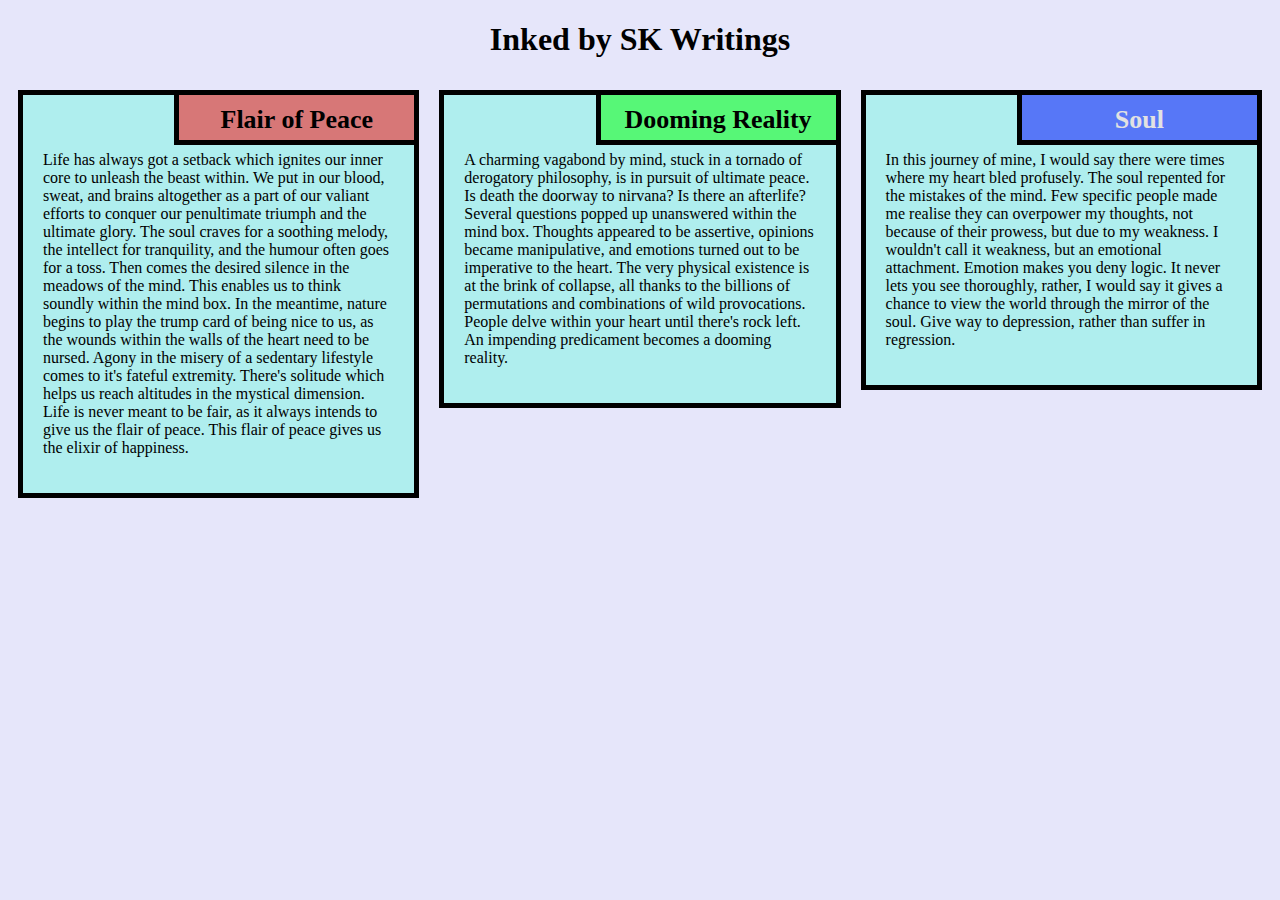
<file: mod2_solution/index.html>
<!DOCTYPE html>
<html lang="en">

<head>
    <meta charset="utf-8">
    <meta name="viewport" content="width=device-width, initial-scale=1">
    <title>Module 2 Assignment Solution</title>
    <link rel="stylesheet" href="css/style.css">
</head>

<body>
    <h1>Inked by SK Writings</h1>
    <div class="row">
        <div class="col-lg-4 col-md-6 col-sm-12">
            <section class="peace">
                <h2>Flair of Peace</h2>
                <p>
                    Life has always got a setback which ignites our inner core to unleash the beast within. We put in our blood, sweat, and brains altogether as a part of our valiant efforts to conquer our penultimate triumph and the ultimate glory. The soul craves for a soothing melody, the intellect for tranquility, and the humour often goes for a toss. Then comes the desired silence in the meadows of the mind. This enables us to think soundly within the mind box. In the meantime, nature begins to play the trump card of being nice to us, as the wounds within the walls of the heart need to be nursed. Agony in the misery of a sedentary lifestyle comes to it's fateful extremity. There's solitude which helps us reach altitudes in the mystical dimension. Life is never meant to be fair, as it always intends to give us the flair of peace. This flair of peace gives us the elixir of happiness.
                </p>
            </section>
        </div>
        <div class="col-lg-4 col-md-6 col-sm-12">
            <section class="reality">
                <h2>Dooming Reality</h2>
                <p>
                    A charming vagabond by mind, stuck in a tornado of derogatory philosophy, is in pursuit of ultimate peace. Is death the doorway to nirvana? Is there an afterlife? Several questions popped up unanswered within the mind box. Thoughts appeared to be assertive, opinions became manipulative, and emotions turned out to be imperative to the heart. The very physical existence is at the brink of collapse, all thanks to the billions of permutations and combinations of wild provocations. People delve within your heart until there's rock left. An impending predicament becomes a dooming reality.
                </p>
            </section>
        </div>
        <div class="col-lg-4 col-md-12 col-sm-12">
            <section class="soul">
                <h2>Soul</h2>
                <p>
                    In this journey of mine, I would say there were times where my heart bled profusely. The soul repented for the mistakes of the mind. Few specific people made me realise they can overpower my thoughts, not because of their prowess, but due to my weakness. I wouldn't call it weakness, but an emotional attachment. Emotion makes you deny logic. It never lets you see thoroughly, rather, I would say it gives a chance to view the world through the mirror of the soul. Give way to depression, rather than suffer in regression. 
                </p>
            </section>
        </div>
    </div>
</body>

</html>
</file>
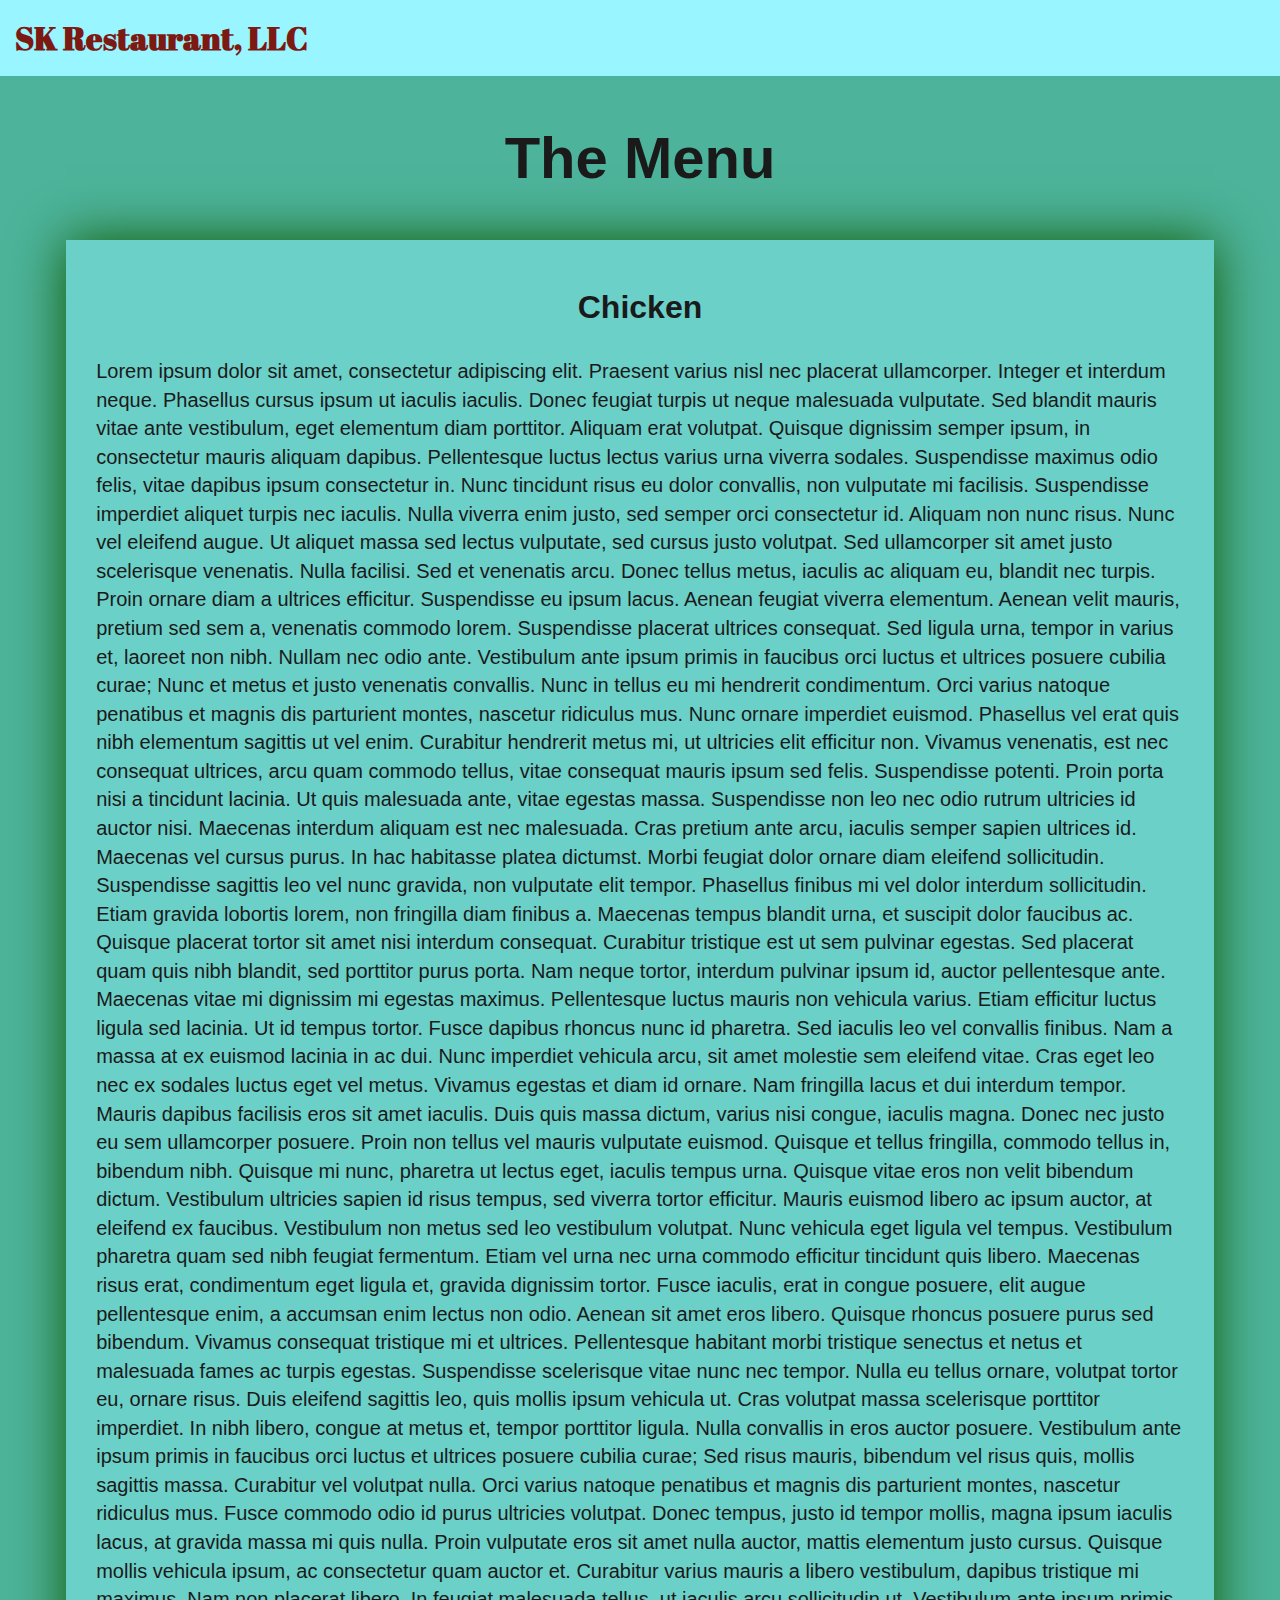
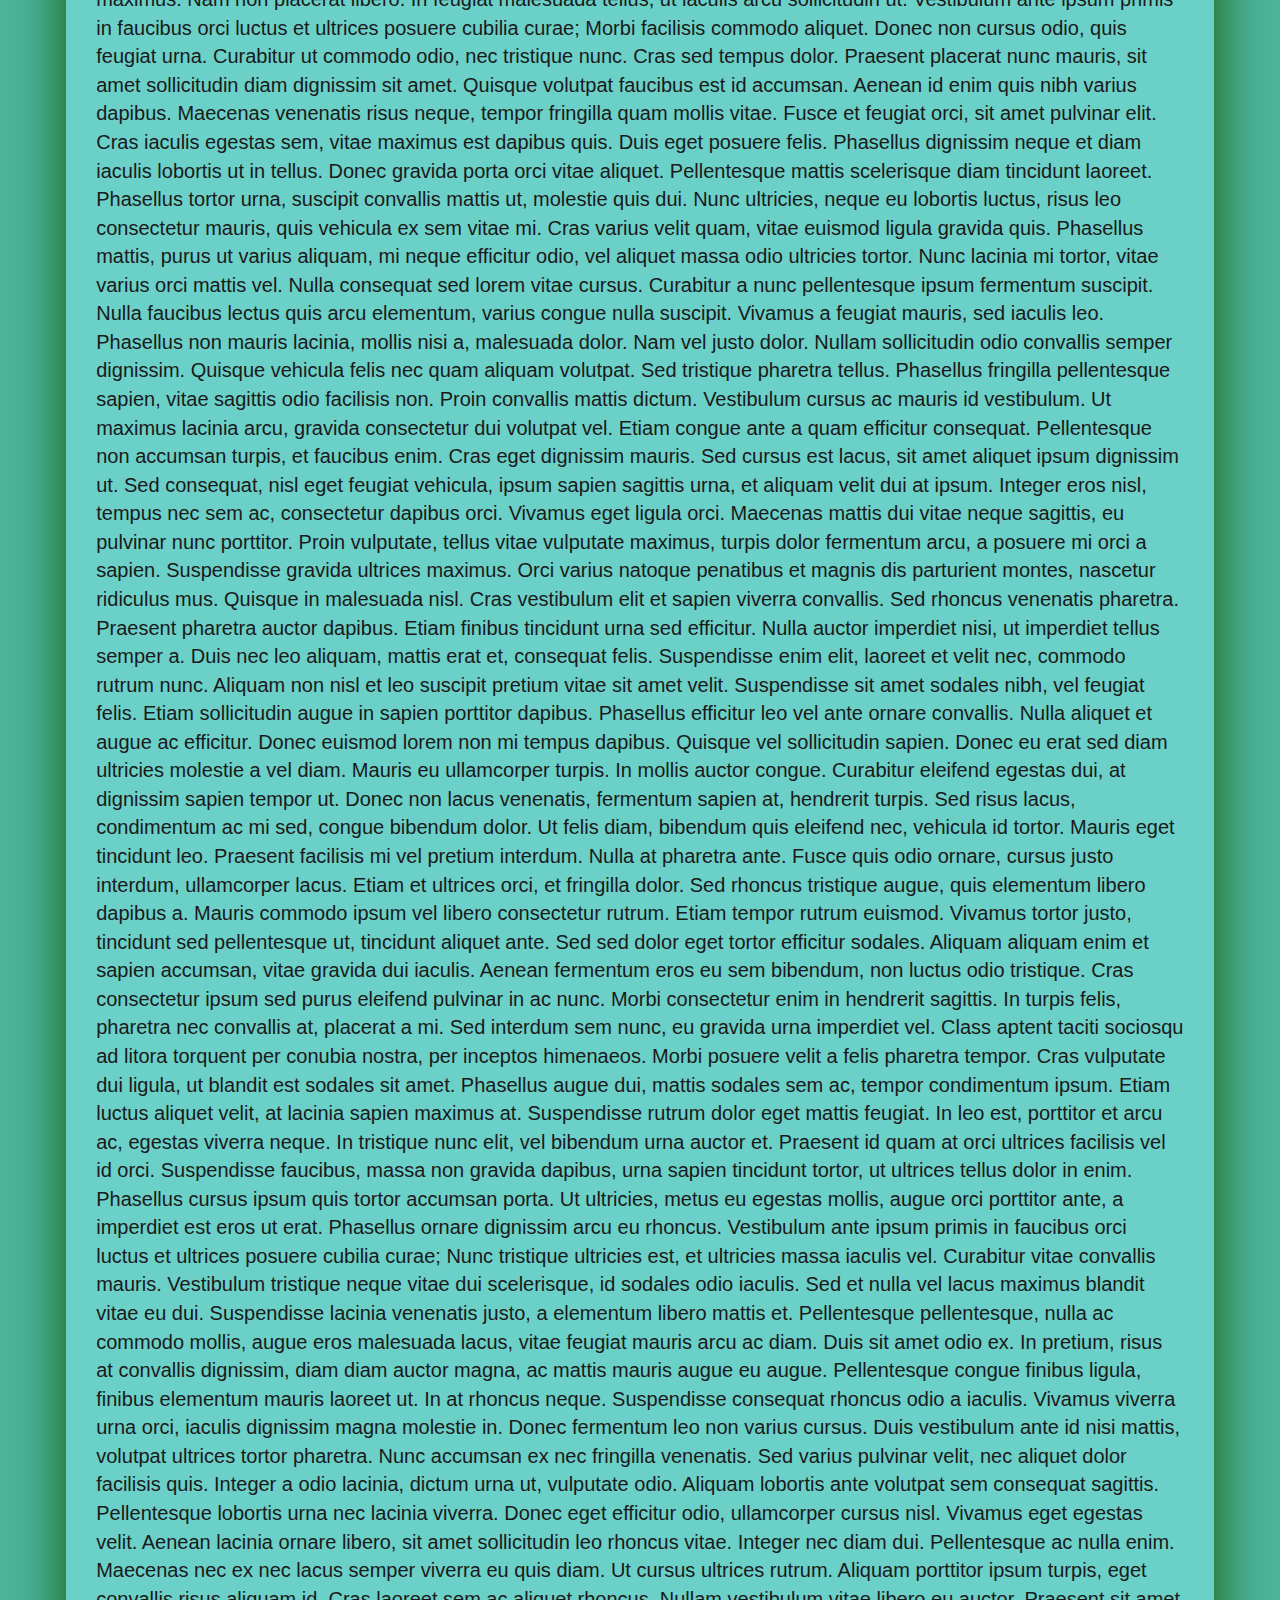
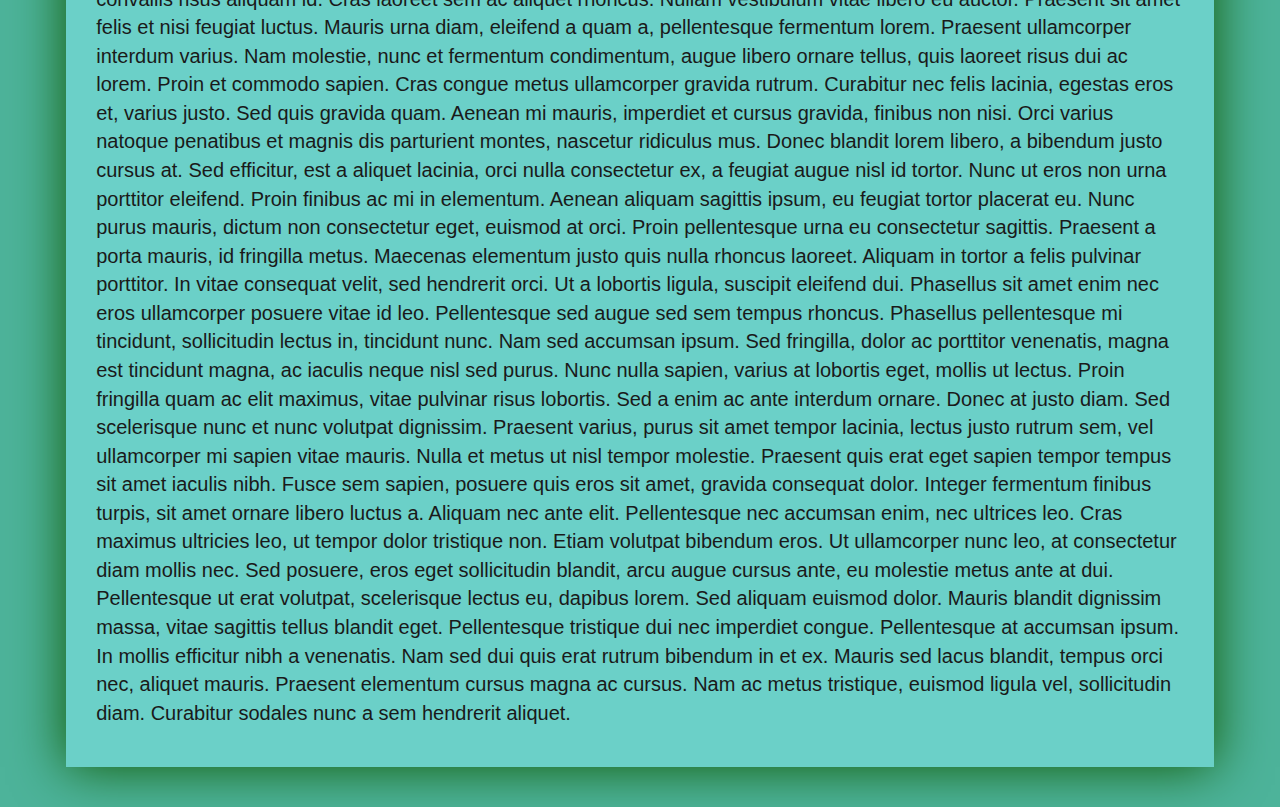
<file: mod3_solution/index.html>
<!DOCTYPE html>
<html lang="zxx">

<head>
    <meta charset="utf-8">
    <meta http-equiv="X-UA-Compatible" content="IE=edge">
    <meta name="viewport" content="width=device-width, initial-scale=1">
    <title>Module 3 Assignment Solution</title>
    <link rel="stylesheet" href="css/bootstrap.min.css">
    <link rel="stylesheet" href="css/styles.css">
    <link href="https://fonts.googleapis.com/css?family=Source+Sans+Pro" rel="stylesheet">
    <link href="https://fonts.googleapis.com/css?family=Abril+Fatface" rel="stylesheet">

    <!-- HTML5 shim and Respond.js for IE8 support of HTML5 elements and media queries -->
    <!-- WARNING: Respond.js doesn't work if you view the page via file:// -->
    <!--[if lt IE 9]>
      <script src="https://oss.maxcdn.com/html5shiv/3.7.2/html5shiv.min.js"></script>
      <script src="https://oss.maxcdn.com/respond/1.4.2/respond.min.js"></script>
    <![endif]-->
</head>

<body>
    <header>
        <nav id="header-nav" class="navbar navbar-default">
            <div class="container-fluid">
                <div class="navbar-header">
                    <div class="navbar-brand">
                        <a href="index_basic.html"><h1>SK Restaurant, LLC</h1></a>
                    </div>

                    <button type="button" class="navbar-toggle collapsed visible-xs" data-toggle="collapse" data-target="#collapsable-nav" aria-expanded="false">
                        <span class="sr-only">Toggle navigation</span>
                        <span class="icon-bar"></span>
                        <span class="icon-bar"></span>
                        <span class="icon-bar"></span>
                    </button>
                </div>

                <div id="collapsable-nav" class="collapse navbar-collapse">
                    <ul id="nav-list" class="nav navbar-nav navbar-right visible-xs text-center">
                        <li>
                            <a><br class="hidden-xs"> Chicken</a>
                        </li>
                        <li>
                            <a><br class="hidden-xs"> Beef</a>
                        </li>
                        <li>
                            <a><br class="hidden-xs"> Sushi</a>
                        </li>
                    </ul>
                </div>
            </div>
        </nav>
    </header>

    <div id="main-content" class="container">
        <h2 id="top-heading" class="text-center">The Menu</h2>
        <section id="main-section">
            <h3 class="text-center">Chicken</h3>
            <p>
                Lorem ipsum dolor sit amet, consectetur adipiscing elit. Praesent varius nisl nec placerat ullamcorper. Integer et interdum neque. Phasellus cursus ipsum ut iaculis iaculis. Donec feugiat turpis ut neque malesuada vulputate. Sed blandit mauris vitae ante vestibulum, eget elementum diam porttitor. Aliquam erat volutpat. Quisque dignissim semper ipsum, in consectetur mauris aliquam dapibus. Pellentesque luctus lectus varius urna viverra sodales. Suspendisse maximus odio felis, vitae dapibus ipsum consectetur in. Nunc tincidunt risus eu dolor convallis, non vulputate mi facilisis. Suspendisse imperdiet aliquet turpis nec iaculis. Nulla viverra enim justo, sed semper orci consectetur id.

                Aliquam non nunc risus. Nunc vel eleifend augue. Ut aliquet massa sed lectus vulputate, sed cursus justo volutpat. Sed ullamcorper sit amet justo scelerisque venenatis. Nulla facilisi. Sed et venenatis arcu. Donec tellus metus, iaculis ac aliquam eu, blandit nec turpis. Proin ornare diam a ultrices efficitur.

                Suspendisse eu ipsum lacus. Aenean feugiat viverra elementum. Aenean velit mauris, pretium sed sem a, venenatis commodo lorem. Suspendisse placerat ultrices consequat. Sed ligula urna, tempor in varius et, laoreet non nibh. Nullam nec odio ante. Vestibulum ante ipsum primis in faucibus orci luctus et ultrices posuere cubilia curae; Nunc et metus et justo venenatis convallis. Nunc in tellus eu mi hendrerit condimentum. Orci varius natoque penatibus et magnis dis parturient montes, nascetur ridiculus mus.

                Nunc ornare imperdiet euismod. Phasellus vel erat quis nibh elementum sagittis ut vel enim. Curabitur hendrerit metus mi, ut ultricies elit efficitur non. Vivamus venenatis, est nec consequat ultrices, arcu quam commodo tellus, vitae consequat mauris ipsum sed felis. Suspendisse potenti. Proin porta nisi a tincidunt lacinia. Ut quis malesuada ante, vitae egestas massa. Suspendisse non leo nec odio rutrum ultricies id auctor nisi. Maecenas interdum aliquam est nec malesuada. Cras pretium ante arcu, iaculis semper sapien ultrices id.

                Maecenas vel cursus purus. In hac habitasse platea dictumst. Morbi feugiat dolor ornare diam eleifend sollicitudin. Suspendisse sagittis leo vel nunc gravida, non vulputate elit tempor. Phasellus finibus mi vel dolor interdum sollicitudin. Etiam gravida lobortis lorem, non fringilla diam finibus a. Maecenas tempus blandit urna, et suscipit dolor faucibus ac. Quisque placerat tortor sit amet nisi interdum consequat. Curabitur tristique est ut sem pulvinar egestas. Sed placerat quam quis nibh blandit, sed porttitor purus porta. Nam neque tortor, interdum pulvinar ipsum id, auctor pellentesque ante. Maecenas vitae mi dignissim mi egestas maximus.

                Pellentesque luctus mauris non vehicula varius. Etiam efficitur luctus ligula sed lacinia. Ut id tempus tortor. Fusce dapibus rhoncus nunc id pharetra. Sed iaculis leo vel convallis finibus. Nam a massa at ex euismod lacinia in ac dui. Nunc imperdiet vehicula arcu, sit amet molestie sem eleifend vitae. Cras eget leo nec ex sodales luctus eget vel metus. Vivamus egestas et diam id ornare. Nam fringilla lacus et dui interdum tempor.

                Mauris dapibus facilisis eros sit amet iaculis. Duis quis massa dictum, varius nisi congue, iaculis magna. Donec nec justo eu sem ullamcorper posuere. Proin non tellus vel mauris vulputate euismod. Quisque et tellus fringilla, commodo tellus in, bibendum nibh. Quisque mi nunc, pharetra ut lectus eget, iaculis tempus urna. Quisque vitae eros non velit bibendum dictum. Vestibulum ultricies sapien id risus tempus, sed viverra tortor efficitur. Mauris euismod libero ac ipsum auctor, at eleifend ex faucibus. Vestibulum non metus sed leo vestibulum volutpat.

                Nunc vehicula eget ligula vel tempus. Vestibulum pharetra quam sed nibh feugiat fermentum. Etiam vel urna nec urna commodo efficitur tincidunt quis libero. Maecenas risus erat, condimentum eget ligula et, gravida dignissim tortor. Fusce iaculis, erat in congue posuere, elit augue pellentesque enim, a accumsan enim lectus non odio. Aenean sit amet eros libero. Quisque rhoncus posuere purus sed bibendum. Vivamus consequat tristique mi et ultrices. Pellentesque habitant morbi tristique senectus et netus et malesuada fames ac turpis egestas. Suspendisse scelerisque vitae nunc nec tempor. Nulla eu tellus ornare, volutpat tortor eu, ornare risus. Duis eleifend sagittis leo, quis mollis ipsum vehicula ut. Cras volutpat massa scelerisque porttitor imperdiet. In nibh libero, congue at metus et, tempor porttitor ligula.

                Nulla convallis in eros auctor posuere. Vestibulum ante ipsum primis in faucibus orci luctus et ultrices posuere cubilia curae; Sed risus mauris, bibendum vel risus quis, mollis sagittis massa. Curabitur vel volutpat nulla. Orci varius natoque penatibus et magnis dis parturient montes, nascetur ridiculus mus. Fusce commodo odio id purus ultricies volutpat. Donec tempus, justo id tempor mollis, magna ipsum iaculis lacus, at gravida massa mi quis nulla. Proin vulputate eros sit amet nulla auctor, mattis elementum justo cursus.

                Quisque mollis vehicula ipsum, ac consectetur quam auctor et. Curabitur varius mauris a libero vestibulum, dapibus tristique mi maximus. Nam non placerat libero. In feugiat malesuada tellus, ut iaculis arcu sollicitudin ut. Vestibulum ante ipsum primis in faucibus orci luctus et ultrices posuere cubilia curae; Morbi facilisis commodo aliquet. Donec non cursus odio, quis feugiat urna.

                Curabitur ut commodo odio, nec tristique nunc. Cras sed tempus dolor. Praesent placerat nunc mauris, sit amet sollicitudin diam dignissim sit amet. Quisque volutpat faucibus est id accumsan. Aenean id enim quis nibh varius dapibus. Maecenas venenatis risus neque, tempor fringilla quam mollis vitae. Fusce et feugiat orci, sit amet pulvinar elit. Cras iaculis egestas sem, vitae maximus est dapibus quis. Duis eget posuere felis. Phasellus dignissim neque et diam iaculis lobortis ut in tellus. Donec gravida porta orci vitae aliquet. Pellentesque mattis scelerisque diam tincidunt laoreet.

                Phasellus tortor urna, suscipit convallis mattis ut, molestie quis dui. Nunc ultricies, neque eu lobortis luctus, risus leo consectetur mauris, quis vehicula ex sem vitae mi. Cras varius velit quam, vitae euismod ligula gravida quis. Phasellus mattis, purus ut varius aliquam, mi neque efficitur odio, vel aliquet massa odio ultricies tortor. Nunc lacinia mi tortor, vitae varius orci mattis vel. Nulla consequat sed lorem vitae cursus. Curabitur a nunc pellentesque ipsum fermentum suscipit. Nulla faucibus lectus quis arcu elementum, varius congue nulla suscipit. Vivamus a feugiat mauris, sed iaculis leo. Phasellus non mauris lacinia, mollis nisi a, malesuada dolor. Nam vel justo dolor. Nullam sollicitudin odio convallis semper dignissim. Quisque vehicula felis nec quam aliquam volutpat. Sed tristique pharetra tellus. Phasellus fringilla pellentesque sapien, vitae sagittis odio facilisis non. Proin convallis mattis dictum.

                Vestibulum cursus ac mauris id vestibulum. Ut maximus lacinia arcu, gravida consectetur dui volutpat vel. Etiam congue ante a quam efficitur consequat. Pellentesque non accumsan turpis, et faucibus enim. Cras eget dignissim mauris. Sed cursus est lacus, sit amet aliquet ipsum dignissim ut. Sed consequat, nisl eget feugiat vehicula, ipsum sapien sagittis urna, et aliquam velit dui at ipsum.

                Integer eros nisl, tempus nec sem ac, consectetur dapibus orci. Vivamus eget ligula orci. Maecenas mattis dui vitae neque sagittis, eu pulvinar nunc porttitor. Proin vulputate, tellus vitae vulputate maximus, turpis dolor fermentum arcu, a posuere mi orci a sapien. Suspendisse gravida ultrices maximus. Orci varius natoque penatibus et magnis dis parturient montes, nascetur ridiculus mus. Quisque in malesuada nisl. Cras vestibulum elit et sapien viverra convallis.

                Sed rhoncus venenatis pharetra. Praesent pharetra auctor dapibus. Etiam finibus tincidunt urna sed efficitur. Nulla auctor imperdiet nisi, ut imperdiet tellus semper a. Duis nec leo aliquam, mattis erat et, consequat felis. Suspendisse enim elit, laoreet et velit nec, commodo rutrum nunc. Aliquam non nisl et leo suscipit pretium vitae sit amet velit. Suspendisse sit amet sodales nibh, vel feugiat felis. Etiam sollicitudin augue in sapien porttitor dapibus. Phasellus efficitur leo vel ante ornare convallis.

                Nulla aliquet et augue ac efficitur. Donec euismod lorem non mi tempus dapibus. Quisque vel sollicitudin sapien. Donec eu erat sed diam ultricies molestie a vel diam. Mauris eu ullamcorper turpis. In mollis auctor congue. Curabitur eleifend egestas dui, at dignissim sapien tempor ut. Donec non lacus venenatis, fermentum sapien at, hendrerit turpis. Sed risus lacus, condimentum ac mi sed, congue bibendum dolor. Ut felis diam, bibendum quis eleifend nec, vehicula id tortor. Mauris eget tincidunt leo. Praesent facilisis mi vel pretium interdum. Nulla at pharetra ante. Fusce quis odio ornare, cursus justo interdum, ullamcorper lacus. Etiam et ultrices orci, et fringilla dolor.

                Sed rhoncus tristique augue, quis elementum libero dapibus a. Mauris commodo ipsum vel libero consectetur rutrum. Etiam tempor rutrum euismod. Vivamus tortor justo, tincidunt sed pellentesque ut, tincidunt aliquet ante. Sed sed dolor eget tortor efficitur sodales. Aliquam aliquam enim et sapien accumsan, vitae gravida dui iaculis. Aenean fermentum eros eu sem bibendum, non luctus odio tristique. Cras consectetur ipsum sed purus eleifend pulvinar in ac nunc. Morbi consectetur enim in hendrerit sagittis. In turpis felis, pharetra nec convallis at, placerat a mi. Sed interdum sem nunc, eu gravida urna imperdiet vel. Class aptent taciti sociosqu ad litora torquent per conubia nostra, per inceptos himenaeos. Morbi posuere velit a felis pharetra tempor. Cras vulputate dui ligula, ut blandit est sodales sit amet.

                Phasellus augue dui, mattis sodales sem ac, tempor condimentum ipsum. Etiam luctus aliquet velit, at lacinia sapien maximus at. Suspendisse rutrum dolor eget mattis feugiat. In leo est, porttitor et arcu ac, egestas viverra neque. In tristique nunc elit, vel bibendum urna auctor et. Praesent id quam at orci ultrices facilisis vel id orci. Suspendisse faucibus, massa non gravida dapibus, urna sapien tincidunt tortor, ut ultrices tellus dolor in enim. Phasellus cursus ipsum quis tortor accumsan porta. Ut ultricies, metus eu egestas mollis, augue orci porttitor ante, a imperdiet est eros ut erat. Phasellus ornare dignissim arcu eu rhoncus. Vestibulum ante ipsum primis in faucibus orci luctus et ultrices posuere cubilia curae; Nunc tristique ultricies est, et ultricies massa iaculis vel. Curabitur vitae convallis mauris. Vestibulum tristique neque vitae dui scelerisque, id sodales odio iaculis. Sed et nulla vel lacus maximus blandit vitae eu dui. Suspendisse lacinia venenatis justo, a elementum libero mattis et.

                Pellentesque pellentesque, nulla ac commodo mollis, augue eros malesuada lacus, vitae feugiat mauris arcu ac diam. Duis sit amet odio ex. In pretium, risus at convallis dignissim, diam diam auctor magna, ac mattis mauris augue eu augue. Pellentesque congue finibus ligula, finibus elementum mauris laoreet ut. In at rhoncus neque. Suspendisse consequat rhoncus odio a iaculis. Vivamus viverra urna orci, iaculis dignissim magna molestie in. Donec fermentum leo non varius cursus.

                Duis vestibulum ante id nisi mattis, volutpat ultrices tortor pharetra. Nunc accumsan ex nec fringilla venenatis. Sed varius pulvinar velit, nec aliquet dolor facilisis quis. Integer a odio lacinia, dictum urna ut, vulputate odio. Aliquam lobortis ante volutpat sem consequat sagittis. Pellentesque lobortis urna nec lacinia viverra. Donec eget efficitur odio, ullamcorper cursus nisl. Vivamus eget egestas velit. Aenean lacinia ornare libero, sit amet sollicitudin leo rhoncus vitae. Integer nec diam dui. Pellentesque ac nulla enim. Maecenas nec ex nec lacus semper viverra eu quis diam. Ut cursus ultrices rutrum. Aliquam porttitor ipsum turpis, eget convallis risus aliquam id.

                Cras laoreet sem ac aliquet rhoncus. Nullam vestibulum vitae libero eu auctor. Praesent sit amet felis et nisi feugiat luctus. Mauris urna diam, eleifend a quam a, pellentesque fermentum lorem. Praesent ullamcorper interdum varius. Nam molestie, nunc et fermentum condimentum, augue libero ornare tellus, quis laoreet risus dui ac lorem. Proin et commodo sapien. Cras congue metus ullamcorper gravida rutrum.

                Curabitur nec felis lacinia, egestas eros et, varius justo. Sed quis gravida quam. Aenean mi mauris, imperdiet et cursus gravida, finibus non nisi. Orci varius natoque penatibus et magnis dis parturient montes, nascetur ridiculus mus. Donec blandit lorem libero, a bibendum justo cursus at. Sed efficitur, est a aliquet lacinia, orci nulla consectetur ex, a feugiat augue nisl id tortor. Nunc ut eros non urna porttitor eleifend. Proin finibus ac mi in elementum. Aenean aliquam sagittis ipsum, eu feugiat tortor placerat eu. Nunc purus mauris, dictum non consectetur eget, euismod at orci. Proin pellentesque urna eu consectetur sagittis. Praesent a porta mauris, id fringilla metus. Maecenas elementum justo quis nulla rhoncus laoreet. Aliquam in tortor a felis pulvinar porttitor.

                In vitae consequat velit, sed hendrerit orci. Ut a lobortis ligula, suscipit eleifend dui. Phasellus sit amet enim nec eros ullamcorper posuere vitae id leo. Pellentesque sed augue sed sem tempus rhoncus. Phasellus pellentesque mi tincidunt, sollicitudin lectus in, tincidunt nunc. Nam sed accumsan ipsum. Sed fringilla, dolor ac porttitor venenatis, magna est tincidunt magna, ac iaculis neque nisl sed purus. Nunc nulla sapien, varius at lobortis eget, mollis ut lectus. Proin fringilla quam ac elit maximus, vitae pulvinar risus lobortis. Sed a enim ac ante interdum ornare. Donec at justo diam.

                Sed scelerisque nunc et nunc volutpat dignissim. Praesent varius, purus sit amet tempor lacinia, lectus justo rutrum sem, vel ullamcorper mi sapien vitae mauris. Nulla et metus ut nisl tempor molestie. Praesent quis erat eget sapien tempor tempus sit amet iaculis nibh. Fusce sem sapien, posuere quis eros sit amet, gravida consequat dolor. Integer fermentum finibus turpis, sit amet ornare libero luctus a. Aliquam nec ante elit. Pellentesque nec accumsan enim, nec ultrices leo. Cras maximus ultricies leo, ut tempor dolor tristique non.

                Etiam volutpat bibendum eros. Ut ullamcorper nunc leo, at consectetur diam mollis nec. Sed posuere, eros eget sollicitudin blandit, arcu augue cursus ante, eu molestie metus ante at dui. Pellentesque ut erat volutpat, scelerisque lectus eu, dapibus lorem. Sed aliquam euismod dolor. Mauris blandit dignissim massa, vitae sagittis tellus blandit eget. Pellentesque tristique dui nec imperdiet congue. Pellentesque at accumsan ipsum. In mollis efficitur nibh a venenatis. Nam sed dui quis erat rutrum bibendum in et ex. Mauris sed lacus blandit, tempus orci nec, aliquet mauris. Praesent elementum cursus magna ac cursus. Nam ac metus tristique, euismod ligula vel, sollicitudin diam. Curabitur sodales nunc a sem hendrerit aliquet.

            </p>
        </section>

    </div>

    <!-- jQuery (Bootstrap JS plugins depend on it) -->
    <script src="js/jquery-3.1.1.min.js"></script>
    <script src="js/bootstrap.min.js"></script>
    <!-- <script src="js/script.js"></script> -->

</body>

</html>
</file>
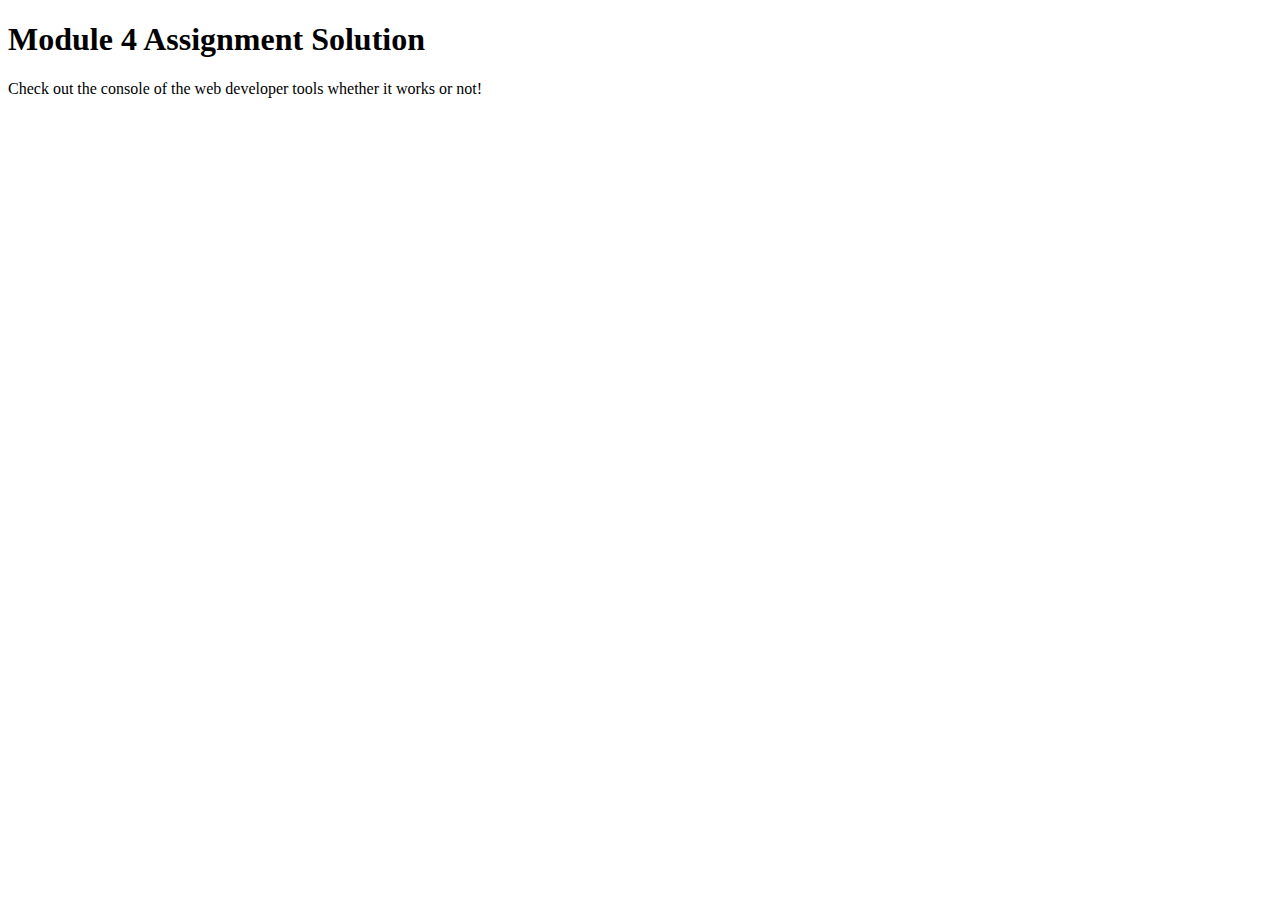
<file: mod4_solution/index.html>
<!DOCTYPE html>
<html>

<head>
    <meta charset="utf-8">
    <title>Module 4 Assignment Solution</title>
    <script src="SpeakHello.js"></script>
    <script src="SpeakGoodBye.js"></script>
    <script src="script.js"></script>
</head>

<body>
    <h1>Module 4 Assignment Solution</h1>
    <p>Check out the console of the web developer tools whether it works or not!</p>
</body>

</html>
</file>
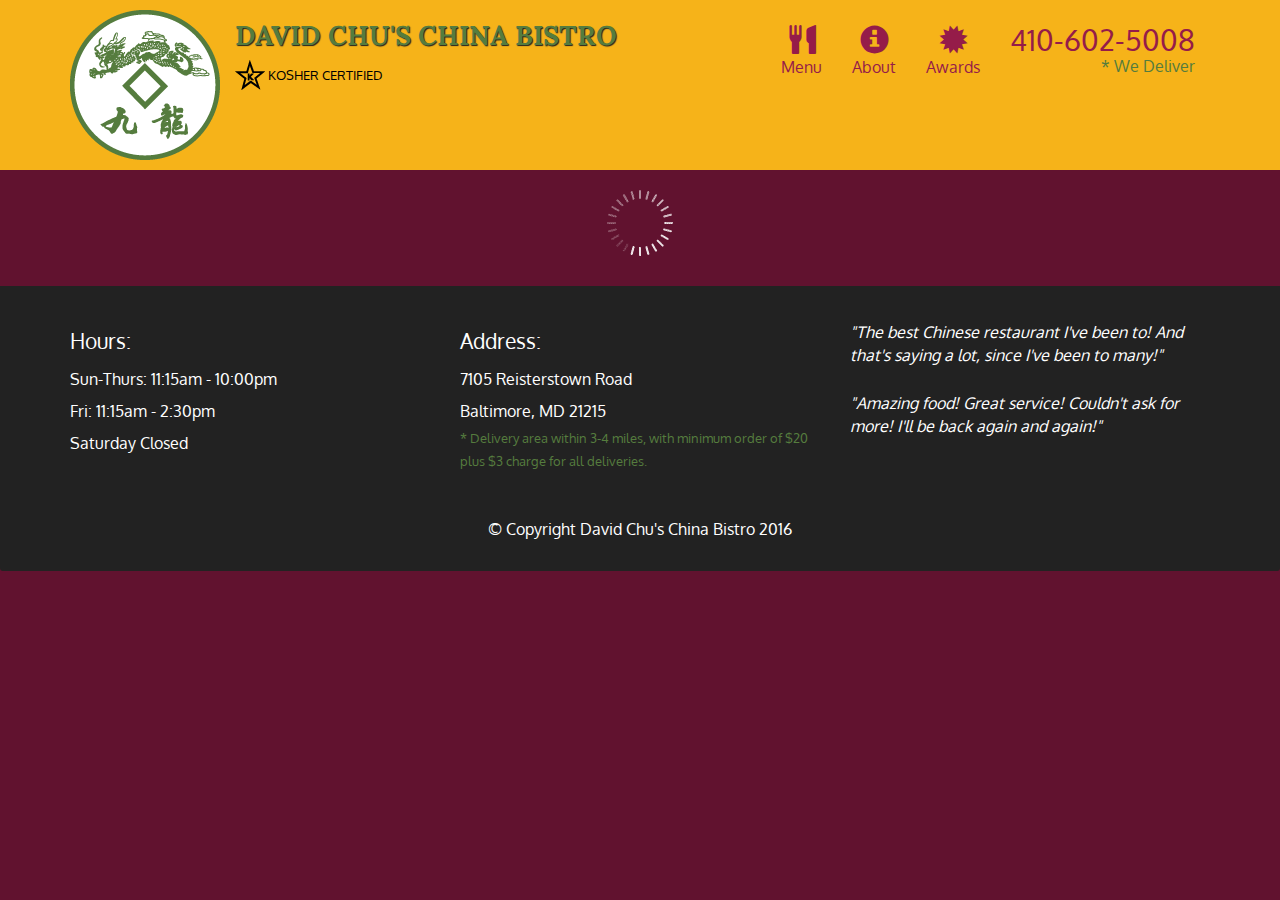
<file: mod5_solution/index.html>
<!doctype html>
<html lang="en">
  <head>
    <meta charset="utf-8">
    <meta http-equiv="X-UA-Compatible" content="IE=edge">
    <meta name="viewport" content="width=device-width, initial-scale=1">
    <title>David Chu's China Bistro</title>
    <link rel="stylesheet" href="css/bootstrap.min.css">
    <link rel="stylesheet" href="css/styles.css">
    <link href='https://fonts.googleapis.com/css?family=Oxygen:400,300,700' rel='stylesheet' type='text/css'>
    <link href='https://fonts.googleapis.com/css?family=Lora' rel='stylesheet' type='text/css'>
  </head>
<body>
  <header>
    <nav id="header-nav" class="navbar navbar-default">
      <div class="container">
        <div class="navbar-header">
          <a href="index.html" class="pull-left visible-md visible-lg">
            <div id="logo-img" alt="Logo image"></div>
          </a>

          <div class="navbar-brand">
            <a href="index.html"><h1>David Chu's China Bistro</h1></a>
            <p>
              <img src="images/star-k-logo.png" alt="Kosher certification">
              <span>Kosher Certified</span>
            </p>
          </div>

          <button id="navbarToggle" type="button" class="navbar-toggle collapsed" data-toggle="collapse" data-target="#collapsable-nav" aria-expanded="false">
            <span class="sr-only">Toggle navigation</span>
            <span class="icon-bar"></span>
            <span class="icon-bar"></span>
            <span class="icon-bar"></span>
          </button>
        </div>
        
        <div id="collapsable-nav" class="collapse navbar-collapse">
           <ul id="nav-list" class="nav navbar-nav navbar-right">
            <li id="navHomeButton" class="visible-xs active">
              <a href="index.html">
                <span class="glyphicon glyphicon-home"></span> Home</a>
            </li>
            <li id="navMenuButton">
              <a href="#" onclick="$dc.loadMenuCategories();">
                <span class="glyphicon glyphicon-cutlery"></span><br class="hidden-xs"> Menu</a>
            </li>
            <li>
              <a href="#">
                <span class="glyphicon glyphicon-info-sign"></span><br class="hidden-xs"> About</a>
            </li>
            <li>
              <a href="#">
                <span class="glyphicon glyphicon-certificate"></span><br class="hidden-xs"> Awards</a>
            </li>
            <li id="phone" class="hidden-xs">
              <a href="tel:410-602-5008">
                <span>410-602-5008</span></a><div>* We Deliver</div>
            </li>
          </ul><!-- #nav-list -->
        </div><!-- .collapse .navbar-collapse -->
      </div><!-- .container -->
    </nav><!-- #header-nav -->
  </header>

  <div id="call-btn" class="visible-xs">
    <a class="btn" href="tel:410-602-5008">
    <span class="glyphicon glyphicon-earphone"></span>
    410-602-5008
    </a>
  </div>
  <div id="xs-deliver" class="text-center visible-xs">* We Deliver</div>

  <div id="main-content" class="container"></div>

  <footer class="panel-footer">
    <div class="container">
      <div class="row">
        <section id="hours" class="col-sm-4">
          <span>Hours:</span><br>
          Sun-Thurs: 11:15am - 10:00pm<br>
          Fri: 11:15am - 2:30pm<br>
          Saturday Closed
          <hr class="visible-xs">
        </section>
        <section id="address" class="col-sm-4">
          <span>Address:</span><br>
          7105 Reisterstown Road<br>
          Baltimore, MD 21215
          <p>* Delivery area within 3-4 miles, with minimum order of $20 plus $3 charge for all deliveries.</p>
          <hr class="visible-xs">
        </section>
        <section id="testimonials" class="col-sm-4">
          <p>"The best Chinese restaurant I've been to! And that's saying a lot, since I've been to many!"</p>
          <p>"Amazing food! Great service! Couldn't ask for more! I'll be back again and again!"</p>
        </section>
      </div>
      <div class="text-center">&copy; Copyright David Chu's China Bistro 2016</div>
    </div>
  </footer>

  <!-- jQuery (Bootstrap JS plugins depend on it) -->
  <script src="js/jquery-2.1.4.min.js"></script>
  <script src="js/bootstrap.min.js"></script>
  <script src="js/ajax-utils.js"></script>
  <script src="js/script.js"></script>
</body>
</html>
</file>
<file: mod2_solution/css/style.css>
* {
    box-sizing: border-box;
    font-family: Georgia;
}

body {
    background-color: #E6E6FA;
}

h1 {
    text-align: center;
    color: black;
}

section {
    border: 5px solid black;
    background-color: #AFEEEE;
    margin: 10px;
}

section>h2 {
    float: right;
    border-bottom: 5px solid black;
    border-left: 5px solid black;
    margin: 0;
    width: 240px;
    text-align: center;
    font-style: Georgia;
    font-size: 26px;
    font-weight: bold;
    height: 50px;
    padding-top: 10px;
}

.row {
    width: 100%;
}

section.peace>h2 {
    background-color: #FF000080;
}

section.reality>h2 {
    background-color: #00FF0080;
}

section.soul>h2 {
    color: #e2e2e2;
    background-color: #0000FF80;
}

section>p {
    padding: 40px 20px 20px 20px;
}

/*** Desktop view options ***/

@media (min-width: 992px) {
    .col-lg-1, .col-lg-2, .col-lg-3, .col-lg-4, .col-lg-5, .col-lg-6, .col-lg-7, .col-lg-8, .col-lg-9, .col-lg-10, .col-lg-11, .col-lg-12 {
        float: left;
    }
    .col-lg-1 {
        width: 8.33%;
    }
    .col-lg-2 {
        width: 16.66%;
    }
    .col-lg-3 {
        width: 25%;
    }
    .col-lg-4 {
        width: 33.33%;
    }
    .col-lg-5 {
        width: 41.66%;
    }
    .col-lg-6 {
        width: 50%;
    }
    .col-lg-7 {
        width: 58.33%;
    }
    .col-lg-8 {
        width: 66.66%;
    }
    .col-lg-9 {
        width: 74.99%;
    }
    .col-lg-10 {
        width: 83.33%;
    }
    .col-lg-11 {
        width: 91.66%;
    }
    .col-lg-12 {
        width: 100%;
    }
}


/*** Tablet view options ***/

@media (min-width: 768px) and (max-width: 991px) {
    .col-md-1, .col-md-2, .col-md-3, .col-md-4, .col-md-5, .col-md-6, .col-md-7, .col-md-8, .col-md-9, .col-md-10, .col-md-11, .col-md-12 {
        float: left;
    }
    .col-md-1 {
        width: 8.33%;
    }
    .col-md-2 {
        width: 16.66%;
    }
    .col-md-3 {
        width: 25%;
    }
    .col-md-4 {
        width: 33.33%;
    }
    .col-md-5 {
        width: 41.66%;
    }
    .col-md-6 {
        width: 50%;
    }
    .col-md-7 {
        width: 58.33%;
    }
    .col-md-8 {
        width: 66.66%;
    }
    .col-md-9 {
        width: 74.99%;
    }
    .col-md-10 {
        width: 83.33%;
    }
    .col-md-11 {
        width: 91.66%;
    }
    .col-md-12 {
        width: 100%;
    }
}


/*** Mobile view options ***/

@media (max-width: 767px) {
    .col-sm-1, .col-sm-2, .col-sm-3, .col-sm-4, .col-sm-5, .col-sm-6, .col-sm-7, .col-sm-8, .col-sm-9, .col-sm-10, .col-sm-11, .col-sm-12 {
        float: left;
    }
    .col-sm-1 {
        width: 8.33%;
    }
    .col-sm-2 {
        width: 16.66%;
    }
    .col-sm-3 {
        width: 25%;
    }
    .col-sm-4 {
        width: 33.33%;
    }
    .col-sm-5 {
        width: 41.66%;
    }
    .col-sm-6 {
        width: 50%;
    }
    .col-sm-7 {
        width: 58.33%;
    }
    .col-sm-8 {
        width: 66.66%;
    }
    .col-sm-9 {
        width: 74.99%;
    }
    .col-sm-10 {
        width: 83.33%;
    }
    .col-sm-11 {
        width: 91.66%;
    }
    .col-sm-12 {
        width: 100%;
    }
}
</file>
<file: mod3_solution/css/styles.css>
body {
    font-size: 20px;
    font-family: 'Garamond', sans-serif;
    color: #1a1a1a;
    background-color: #4db39a;
}


/** HEADER **/

#header-nav {
    background-color: #99f5ff;
    border-radius: 0;
    border: 0;
}

#header-nav button {
    margin-top: 22px;
}

.navbar-default .navbar-toggle:focus, .navbar-default .navbar-toggle:hover {
    background-color: #c7fc9e;
}

.navbar-collapse {
    border-top: 0;
}

.navbar-brand, .navbar-nav li a {
    line-height: 76px;
    height: 76px;
    padding-top: 0;
}

.navbar-brand h1 {
    color: #7d1913;
    font-family: 'Abril Fatface', cursive;
    font-weight: bolder;
    font-size: 1.8em;
}

.navbar-brand a:hover {
    text-decoration: none;
    text-shadow: 1px 1px 1px #fe9797;
}

#nav-list {
    background-color: #98a0e3;
}

#nav-list a {
    font-weight: bolder;
    color: #282828;
    font-size: 1.2em;
}

#nav-list a:hover {
    color: #202020;
    background-color: #fce29e;
}

.navbar-header button.navbar-toggle, .navbar-header .icon-bar {
    border: 1px solid #7d1913;
}


/** END HEADER */


/** HOME PAGE **/

#main-content {
    width: 92%;
    margin-bottom: 40px;
}

#main-content h2 {
    font-size: 2.9em;
    font-weight: bold;
    margin-top: 30px;
    margin-bottom: 50px;
}

#main-content h3 {
    font-size: 1.6em;
    font-weight: bold;
    margin-bottom: 1em;
}

#main-section {
    background-color: #6bd0c8;
    box-shadow: 0 0 50px #0f5900;
    padding: 30px;
}

/** END HOME PAGE **/
</file>
<file: mod5_solution/css/styles.css>
body {
  font-size: 16px;
  color: #fff;
  background-color: #61122f;
  font-family: 'Oxygen', sans-serif;
}

/** HEADER **/
#header-nav {
  background-color: #f6b319;
  border-radius: 0;
  border: 0;
}

#logo-img {
  background: url('../images/restaurant-logo_large.png') no-repeat;
  width: 150px;
  height: 150px;
  margin: 10px 15px 10px 0;
}

.navbar-brand {
  padding-top: 25px;
}
.navbar-brand h1 { /* Restaurant name */
  font-family: 'Lora', serif;
  color: #557c3e;
  font-size: 1.5em;
  text-transform: uppercase;
  font-weight: bold;
  text-shadow: 1px 1px 1px #222;
  margin-top: 0;
  margin-bottom: 0;
  line-height: .75;
}
.navbar-brand a:hover, .navbar-brand a:focus {
  text-decoration: none;
}
.navbar-brand p { /* Kosher cert */
  color: #000;
  text-transform: uppercase;
  font-size: .7em;
  margin-top: 15px;
}
.navbar-brand p span { /* Star-K */
  vertical-align: middle;
}

#nav-list {
  margin-top: 10px;
}
#nav-list a {
  color: #951C49;
  text-align: center;
}
#nav-list a:hover {
  background: #E7E7E7;
}
#nav-list a span {
  font-size: 1.8em;
}

#phone {
  margin-top: 5px;
}
#phone a { /* Phone number */
  text-align: right;
  padding-bottom: 0;
}
#phone div { /* We Deliver */
  color: #557c3e;
  text-align: right;
  padding-right: 15px;
}

.navbar-header button.navbar-toggle, .navbar-header .icon-bar {
  border: 1px solid #61122f;
}
.navbar-header button.navbar-toggle {
  clear: both;
  margin-top: -30px;
}
/* END HEADER */

/* FOOTER */
.panel-footer {
  margin-top: 30px;
  padding-top: 35px;
  padding-bottom: 30px;
  background-color: #222;
  border-top: 0;
}
.panel-footer div.row {
  margin-bottom: 35px;
}
#hours, #address {
  line-height: 2;
}
#hours > span, #address > span {
  font-size: 1.3em;
}
#address p {
  color: #557c3e;
  font-size: .8em;
  line-height: 1.8;
}
#testimonials {
  font-style: italic;
}
#testimonials p:nth-child(2) {
  margin-top: 25px;
}
/* END FOOTER */



/* HOME PAGE */
.container .jumbotron {
  box-shadow: 0 0 50px #3F0C1F;
  border: 2px solid #3F0C1F;
}

#menu-tile, #specials-tile, #map-tile {
  height: 250px;
  width: 100%;
  margin-bottom: 15px;
  position: relative;
  border: 2px solid #3F0C1F;
  overflow: hidden;
}
#menu-tile:hover, #specials-tile:hover, #map-tile:hover {
  box-shadow: 0 1px 5px 1px #cccccc;
}
#menu-tile {
  background: url('../images/menu-tile.jpg') no-repeat;
  background-position: center;
}
#specials-tile {
  background: url('../images/specials-tile.jpg') no-repeat;
  background-position: center;
}
#menu-tile span, #specials-tile span, #map-tile span {
  position: absolute;
  bottom: 0;
  right: 0;
  width: 100%;
  text-align: center;
  font-size: 1.6em;
  text-transform: uppercase;
  background-color: #000;
  color: #fff;
  opacity: .8;
}
/* END HOME PAGE */

/* MENU CATEGORIES PAGE */
.category-tile { 
  position: relative;
  border: 2px solid #3F0C1F;
  overflow: hidden;
  width: 200px;
  height: 200px;
  margin: 0 auto 15px;
}
.category-tile span {
  position: absolute;
  bottom: 0;
  right: 0;
  width: 100%;
  text-align: center;
  font-size: 1.2em;
  text-transform: uppercase;
  background-color: #000;
  color: #fff;
  opacity: .8;
}
.category-tile:hover {
  box-shadow: 0 1px 5px 1px #cccccc;
}

#menu-categories-title + div {
  margin-bottom: 50px;
}
/* END MENU CATEGORIES PAGE */

/* SINGLE CATEGORY PAGE */
.menu-item-tile {
  margin-bottom: 25px;
}
.menu-item-tile hr {
  width: 80%;
}
.menu-item-tile .menu-item-price {
  font-size: 1.1em;
  text-align: right;
  margin-top: -15px;
  margin-right: -15px;
}
.menu-item-tile .menu-item-price span {
  font-size: .6em;
}
.menu-item-photo {
  position: relative;
  border: 2px solid #3F0C1F; 
  overflow: hidden;
  padding: 0;
  margin-right: -15px;
  margin-left: auto;
  margin-bottom: 20px;
  max-width: 250px;
}
.menu-item-photo div {
  position: absolute;
  bottom: 0;
  right: 0;
  width: 80px;
  background-color: #557c3e;
  text-align: center;
}
.menu-item-description {
  padding-right: 30px;
}
h3.menu-item-title {
  margin: 0 0 10px;
}
.menu-item-details {
  font-size: .9em;
  font-style: italic;
}
/* END SINGLE CATEGORY PAGE */


/********** Large devices only **********/
@media (min-width: 1200px) {
  .container .jumbotron {
    background: url('../images/jumbotron_1200.jpg') no-repeat;
    height: 675px;
  }
}

/********** Medium devices only **********/
@media (min-width: 992px) and (max-width: 1199px) {
  /* Header */
  #logo-img {
    background: url('../images/restaurant-logo_medium.png') no-repeat;
    width: 100px;
    height: 100px;
    margin: 5px 5px 5px 0;
  }
  /* End Header */

  /* Home Page */
  .container .jumbotron {
    background: url('../images/jumbotron_992.jpg') no-repeat;
    height: 558px;
  }
  /* End Home Page */
}

/********** Small devices only **********/
@media (min-width: 768px) and (max-width: 991px) {
  /* Home Page */
  .container .jumbotron {
    background: url('../images/jumbotron_768.jpg') no-repeat;
    height: 432px;
  }
  /* End Home Page */
}

/********** Extra small devices only **********/
@media (max-width: 767px) {
  /* Header */
  .navbar-brand {
    padding-top: 10px;
    height: 80px;
  }
  .navbar-brand h1 { /* Restaurant name */
    padding-top: 10px;
    font-size: 5vw; /* 1vw = 1% of viewport width */
  }
  .navbar-brand p { /* Kosher cert */
    font-size: .6em;
    margin-top: 12px;
  }
  .navbar-brand p img { /* Star-K */
    height: 20px;
  }

  #collapsable-nav a { /* Collapsed nav menu text */
    font-size: 1.2em;
  }
  #collapsable-nav a span { /* Collapsed nav menu glyph */
    font-size: 1em;
    margin-right: 5px;
  }

  #call-btn > a {
    font-size: 1.5em;
    display: block;
    margin: 0 20px;
    padding: 10px;
    border: 2px solid #fff;
    background-color: #f6b319;
    color: #951c49;
  }
  #xs-deliver {
    margin-top: 5px;
    font-size: .7em;
    letter-spacing: .1em;
    text-transform: uppercase;
  }
  /* End Header */

  /* Footer */
  .panel-footer section {
    margin-bottom: 30px;
    text-align: center;
  }
  .panel-footer section:nth-child(3) {
    margin-bottom: 0; /* margin already exists on the whole row */
  }
  .panel-footer section hr {
    width: 50%;
  }
  /* End Footer */

  /* Home Page */
  .container .jumbotron {
    margin-top: 30px;
    padding: 0;
  }
  #menu-tile, #specials-tile {
    width: 360px;
    margin: 0 auto 15px;
  }

  .menu-item-photo {
    margin-right: auto;
  }
  .menu-item-tile .menu-item-price {
    text-align: center;
  }
  .menu-item-description {
    text-align: center;;
  }
}


/********** Super extra small devices Only :-) (e.g., iPhone 4) **********/
@media (max-width: 479px) {
  /* Header */
  .navbar-brand h1 { /* Restaurant name */
    padding-top: 5px;
    font-size: 6vw;
  }
  /* End Header */
  
  /* Home page */
  #menu-tile, #specials-tile {
    width: 280px;
    margin: 0 auto 15px;
  }

  .col-xxs-12 {
    position: relative;
    min-height: 1px;
    padding-right: 15px;
    padding-left: 15px;
    float: left;
    width: 100%;
  }
}
</file>
